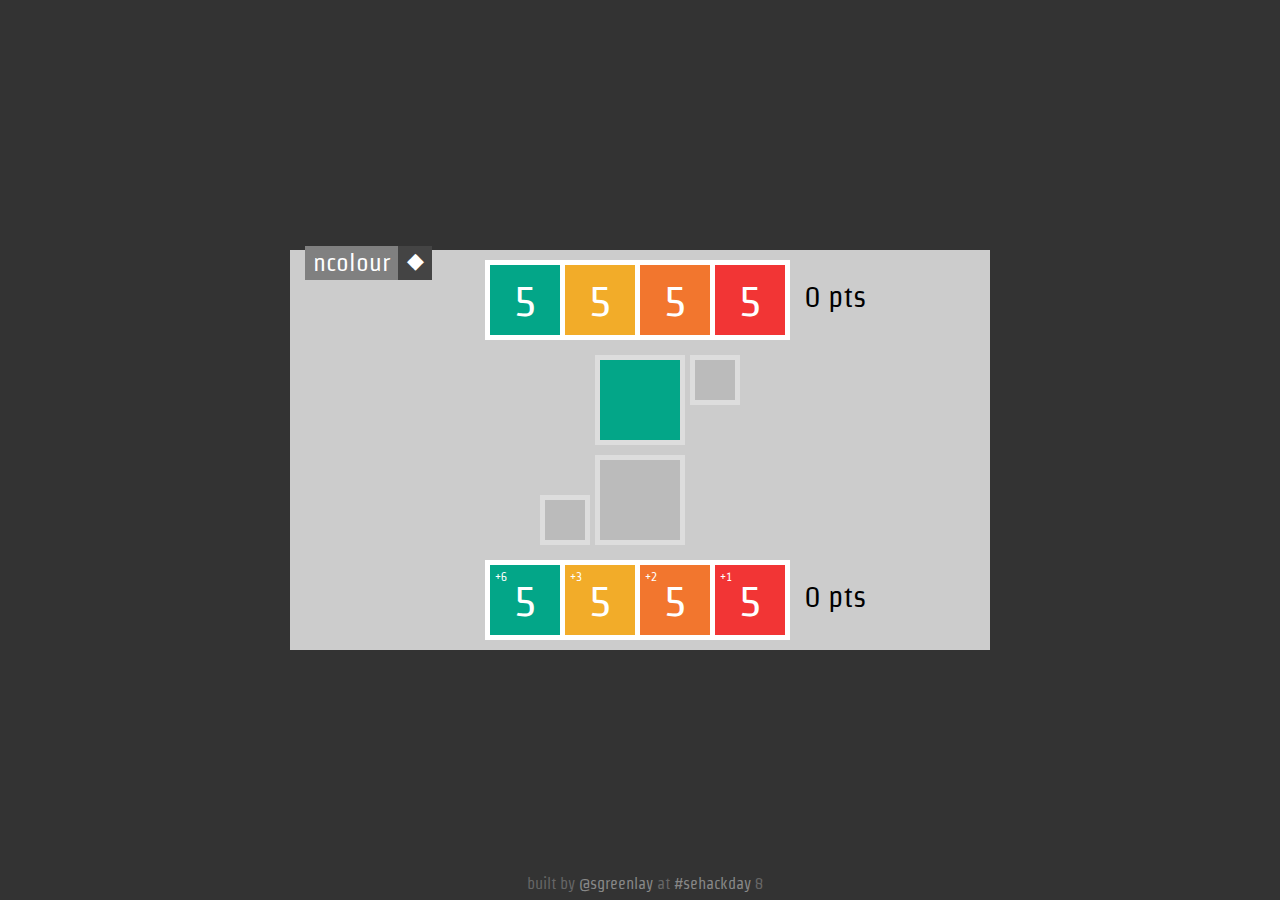
<file: index.html>
<html>
<head>
	<meta charset="utf-8">
	<title>ncolour</title>
	<link href='http://fonts.googleapis.com/css?family=Strait' rel='stylesheet' type='text/css'>
	<link href="css/style.css" rel="stylesheet" type="text/css">
	<script type="text/javascript">
		var _gaq = _gaq || [];
		_gaq.push(['_setAccount', 'UA-26302251-1']);
		_gaq.push(['_trackPageview']);
	
		(function() {
		  var ga = document.createElement('script'); ga.type = 'text/javascript'; ga.async = true;
		  ga.src = ('https:' == document.location.protocol ? 'https://ssl' : 'http://www') + '.google-analytics.com/ga.js';
		  var s = document.getElementsByTagName('script')[0]; s.parentNode.insertBefore(ga, s);
		})();
	  </script>
</head>
<body>
	<div id="content">
		<div id="player1" class="player playerspace">
			<div id="cardspace">
				<ul id="colours" data-bind="foreach:colours">
					<li data-bind="class:'colour' + $data"></li>
				</ul>
				<ul id="numbers" data-bind="foreach:me.cardCounts">
					<li>
						<p class="points" data-bind="text:'+' + pointsAtIndex($index())"></p>
						<a href="#" data-bind="attr:{href:'javascript:play(' + $index() + ')'}, text:$data"></a>
					</li>
				</ul>
			</div>
			<div class="label" data-bind="text:me.points() + ' pts'"></div>
		</div>
		<div id="currentround">
			<div id="player1" class="round playerspace">
				<div id="truth" data-bind="class:'colour' + colourAtIndex(me.truth())">
					<a href="javascript:play_truth('Blank')"></a>	
				</div>
				<div id="lie" data-bind="class:'colour' + colourAtIndex(me.lie())">
					<a href="javascript:play_lie('Blank')"></a>	
				</div>
			</div>
			<div id="player2" class="round playerspace">
				<div id="truth" data-bind="class:'colour' + colourAtIndex(you.truth())"></div>
				<div id="lie" data-bind="class:'colour' + colourAtIndex(you.lie())"></div>
			</div>
		</div>
		<div id="player2" class="player playerspace">
			<div id="cardspace">
				<ul id="colours" data-bind="foreach:colours">
					<li data-bind="class:'colour' + $data"></li>
				</ul>
				<ul id="numbers" data-bind="foreach:you.cardCounts">
					<li><p data-bind="text:$data"></p></li>
				</ul>
			</div>
			<div class="label" data-bind="text:you.points() + ' pts'"></div>
		</div>
		<div id="scoreoverlay">
			<h1>Game Over</h1>
			<h2 data-bind="text:result"></h2>
		</div>
		<div id="menu">
			<ul>
				<li>ncolour</li>
				<li class="button">
					<a href="javascript:game_step(true)">&#9670;</a>
				</li>
			</ul>
		</div>
		<script type='text/javascript' src='js/knockout-2.2.0.js'></script>
		<script type='text/javascript' src='js/knockout-patches.js'></script>
		<script type='text/javascript' src='js/app.js'></script>
	</div>
	<div id="footer">built by <a href="http://greenlay.net">@sgreenlay</a> at <a href="http://sehackday.com">#sehackday</a> 8</div>
</body>
</html>
</file>
<file: css/style.css>
/*
 * NColour
 * Scott Greenlay
 */

* {
	margin: 0;
	padding: 0;
	font-family: 'Strait', sans-serif;
}

body {
	background: #333;
}

#content {
	position: fixed;
	top: 50%;
	left: 50%;
	margin-top: -200px;
	margin-left: -350px;
	width: 700px;
	height: 400px;
	background: #cccccc;
}

#content #menu {
	position: absolute;
	left: 15px;
	top: -4px;
	height: 34px;
	background: gray;
	color: white;
	font-size: 25px;
}

#content #menu ul {
	list-style-type: none;
}

#content #menu ul li {
	float: left;
	list-style: none;
	display: inline-block;
	padding: 2px 8px;
	text-align: center;
}

#content #menu ul .button {
	display: block;
	width: 30px;
	height: 30px;
	padding: 0;
	font-size: 22px;
}

#content #menu ul .button a {
	display: block;
	width: 100%;
	height: 100%;
	padding: 2px;
	color: inherit;
	background: #444;
	text-decoration: none;
}

#content #menu ul .button a:hover {
	color: inherit;
	color: black;
	background: white;
}

#content #currentround {
	position: absolute;
	left: 50%;
	top: 50%;
	margin-left: -40px;
	margin-top: -100px;
	width: 80px;
	height: 200px;
}

#content .round {
	position: absolute;
	height: 80px;
	width: auto;
}

#content #truth {
	position: absolute;

	padding: 5px;
	height: 30px;
	width: 30px;
	outline: 5px #ddd solid;
}

#content #player1 #truth {
	left: -55px;
	top: 40px;
}

#content #player2 #truth {
	left: 95px;
}

#content #truth a {
	display: block;
	width: 50px;
	height: 50px;
	padding: 10px;
}

#content #lie {
	padding: 5px;
	height: 70px;
	width: 70px;
	outline: 5px #ddd solid;
}

#content #lie a {
	display: block;
	width: 50px;
	height: 50px;
	padding: 10px;
}

#content .playerspace ul li {
	float: left;
	list-style: none;
	display: inline-block;
	width: 50px;
	height: 50px;
	left: 0;
	margin-right: 5px;
	padding: 10px;
	font-size: 45px;
	text-align: center;
	color: white;
}

#content .player {
	height: 80px;
	width: auto;
	position: absolute;
	left: 50%;
	margin-left: -155px;
}

#content #player1 {
	bottom: 10px;
}

#content #player2 {
	top: 10px;
}

#content .player .label {
	position: absolute;
	left: 320px;
	top: 20px;
	font-size: 30px;
	width: 100px;
}

#content .player #cardspace {
	position: absolute;
	width: 305px;
	height: 80px;
	overflow: hidden;
	background: white;
}

#content .player ul {
	list-style-type: none;
	padding: 5px 0 5px 5px;
	height: 65px;
	width: 375px;
}

#content #numbers {
	position: absolute;
}

#content #numbers li {
	padding: 0px;
	width: 70px;
	height: 70px;
}

#content #numbers p {
	display: block;
	width: 50px;
	height: 50px;
	padding: 10px;
	color: inherit;
	text-decoration: none;
	background: transparent;
}

#content #numbers a {
	display: block;
	width: 50px;
	height: 50px;
	padding: 10px;
	color: inherit;
	text-decoration: none;
	background: transparent;
}

#content #numbers a:hover {
	background: rgba(255, 255, 255, 0.35);
}

#content #numbers .points {
	position: absolute;
	width: auto;
	height: auto;
	font-size: 12px;
	margin: 0;
	padding: 5px;
	text-align: right;
}

#content #colours {
	position: absolute;
}

#content .colourBlank {
	background: #bbb;
}

#content .colour1 {
	background: #03a688;
}

#content .colour2 {
	background: #f2ac29;
}

#content .colour3 {
	background: #f2762e;
}

#content .colour4 {
	background: #f23535;
}

#content #scoreoverlay {
	position: absolute;
	/*visibility: hidden;*/
	width: 100%;
	height: 100%;
	color: #aaa;
	background: rgba(0, 0, 0, 0.85);
	text-align: center;
}

#content #scoreoverlay h1 {
    margin-top: 100px;
	font-size: 100px;
}

#content #scoreoverlay h2 {
	font-size: 60px;
}

#footer {
	position: absolute;
	left: 50%;
	margin-left: -150px;
	bottom: 0px;
	height: 20px;
	padding: 5px;
	color: #666;
	width: 300px;
	text-align: center;
}

#footer a {
	color: #888;
	text-decoration: none;
}

#footer a:hover {
	color: white;
}
</file>
